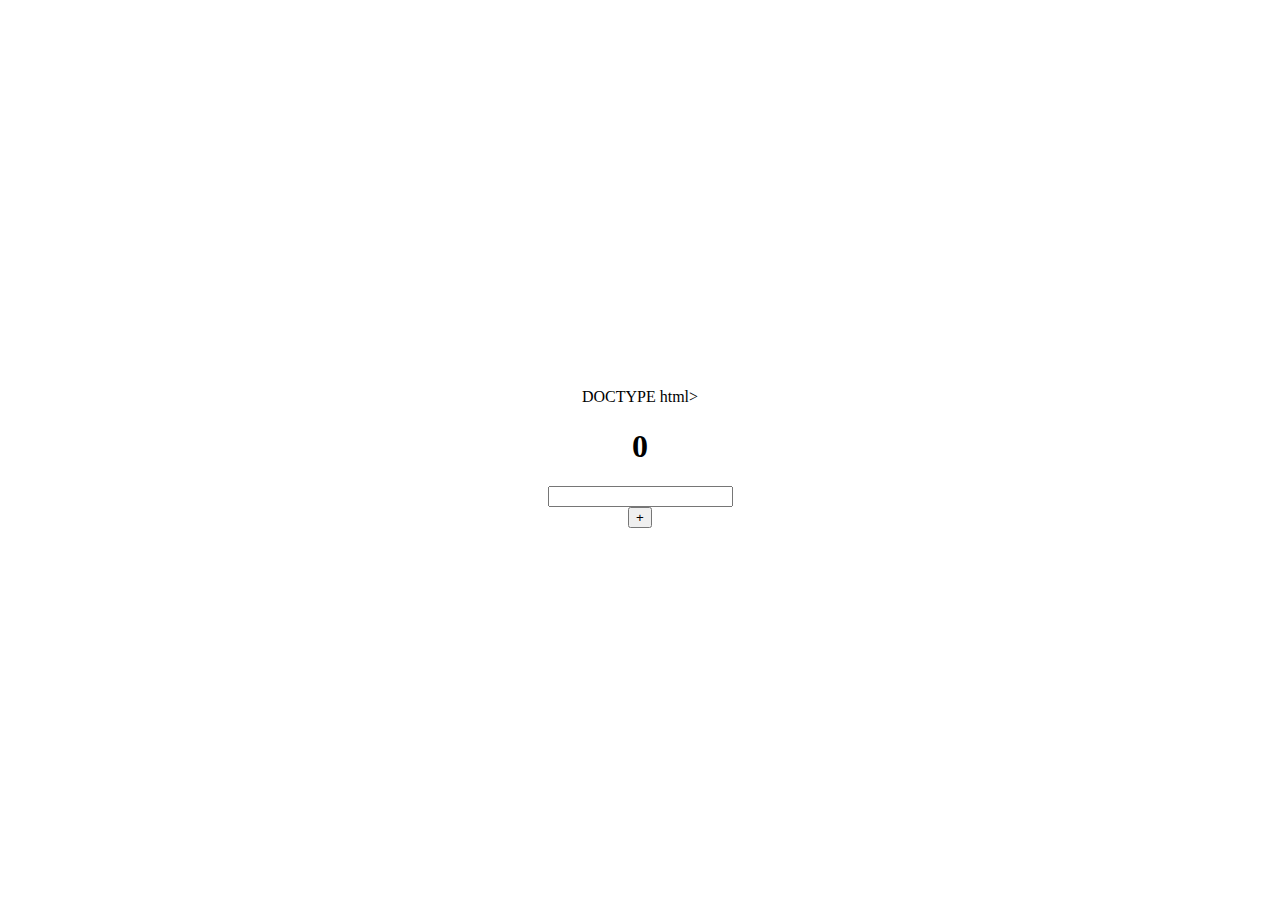
<file: Js_track/index.html>
DOCTYPE html>
<html>
<head>
    <meta charset="utf-8">
    <meta http-equiv="X-UA-Compatible" content="IE=edge">
    <title>Pesonal Expense</title>
    <meta name="viewport" content="width=device-width, initial-scale=1">
    <style>
        body {
            display: flex;
            flex-direction: column;
            justify-content: center;
            align-items: center;
            height: 100vh;
        }
    </style>
    
</head>
    <body>
        <h1 id="headingTotal"></h1>
        <input id="inputAmount" type="text"></input>
        <button id="btnAddExpense">+</button>
        <script>
            // to add a coment use ctrl + / or cmd + /
            // get thr heading element
            const headingEl = document.querySelector("#headingTotal")
            // init value of expense at 0
            let totalExpense = 0;
            // set the heading element to total expense
            headingEl.textContent = totalExpense

            // onButtonClick and inputAmount to totalExpense
            function addExpenseToTotal() {
                // read value from inputAmount
                const inputElement = document.querySelector("#inputAmount")
                const textAmount = inputElement.value;
                

                // convert it to number
                const expense = parseInt(textAmount, 10);
                
                // add that value to totalExpanse
                totalExpense =  totalExpense + expense;
                // set the heading element to totalExpanse
                headingEl.textContent = totalExpense
            }
            
            //Get the btn element 
            const element = document.querySelector("#btnAddExpense");
            
            //Listen to click event
            element.addEventListener("click", addExpenseToTotal, false);

           
        </script>
    </body>
</html>
</file>
